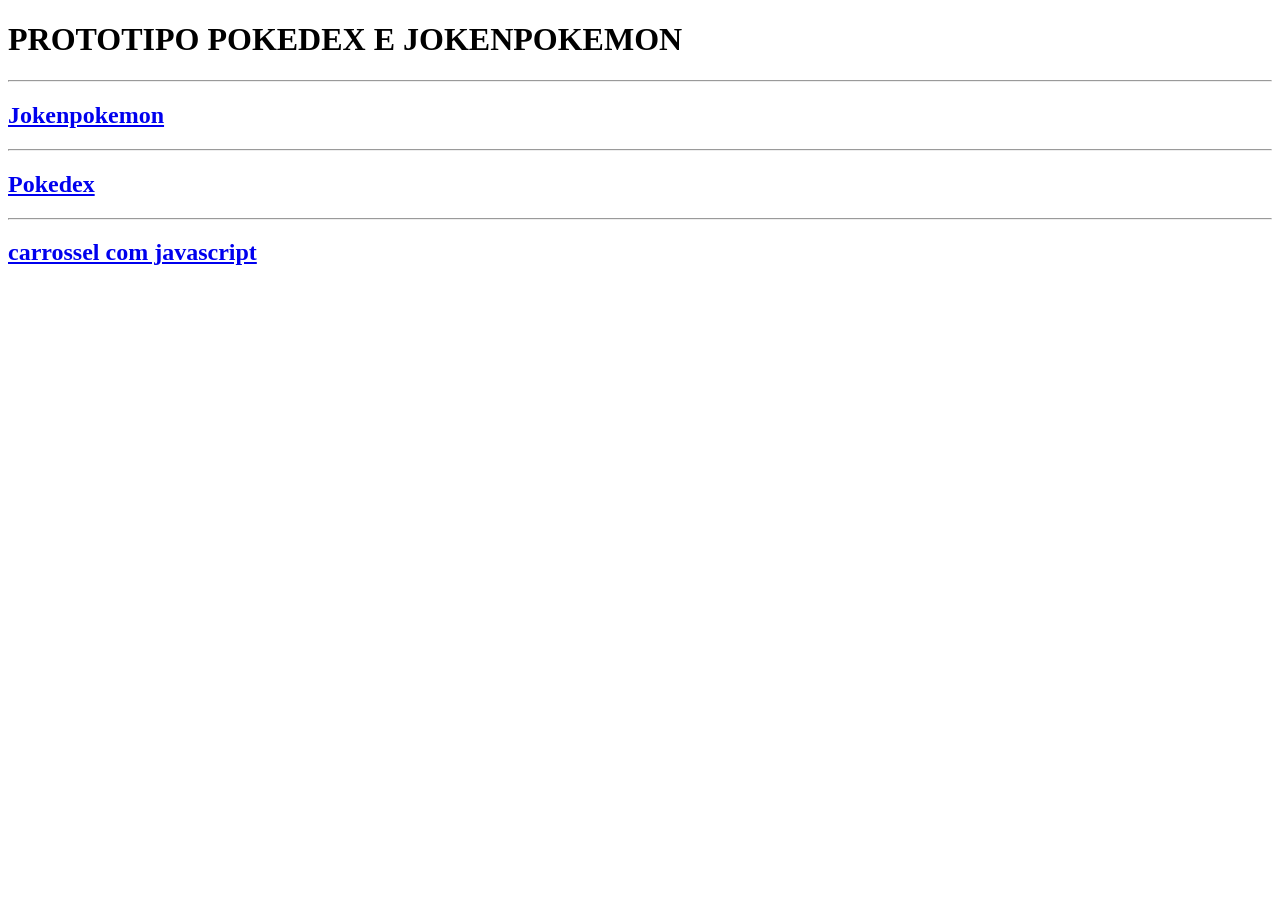
<file: index.html>
<!DOCTYPE html>
<html lang="pt-br">
<head>
    <meta charset="UTF-8">
    <meta http-equiv="X-UA-Compatible" content="IE=edge">
    <meta name="viewport" content="width=device-width, initial-scale=1.0">
    <title>Prototipo</title>
</head>
<body>
    <h1>PROTOTIPO POKEDEX E JOKENPOKEMON</h1>
    <hr>
    <h2><a href="./pages/jokenpokemon/jokenpokemon.html">Jokenpokemon</a></h2>
    <hr>
    <h2><a href="./pages/pokedex/pokedex.html">Pokedex</a></h2>
    <hr>
    <h2><a href="./pages/carrossel_com_javascript/index.html">carrossel com javascript</a></h2>
</body>
</html>
</file>
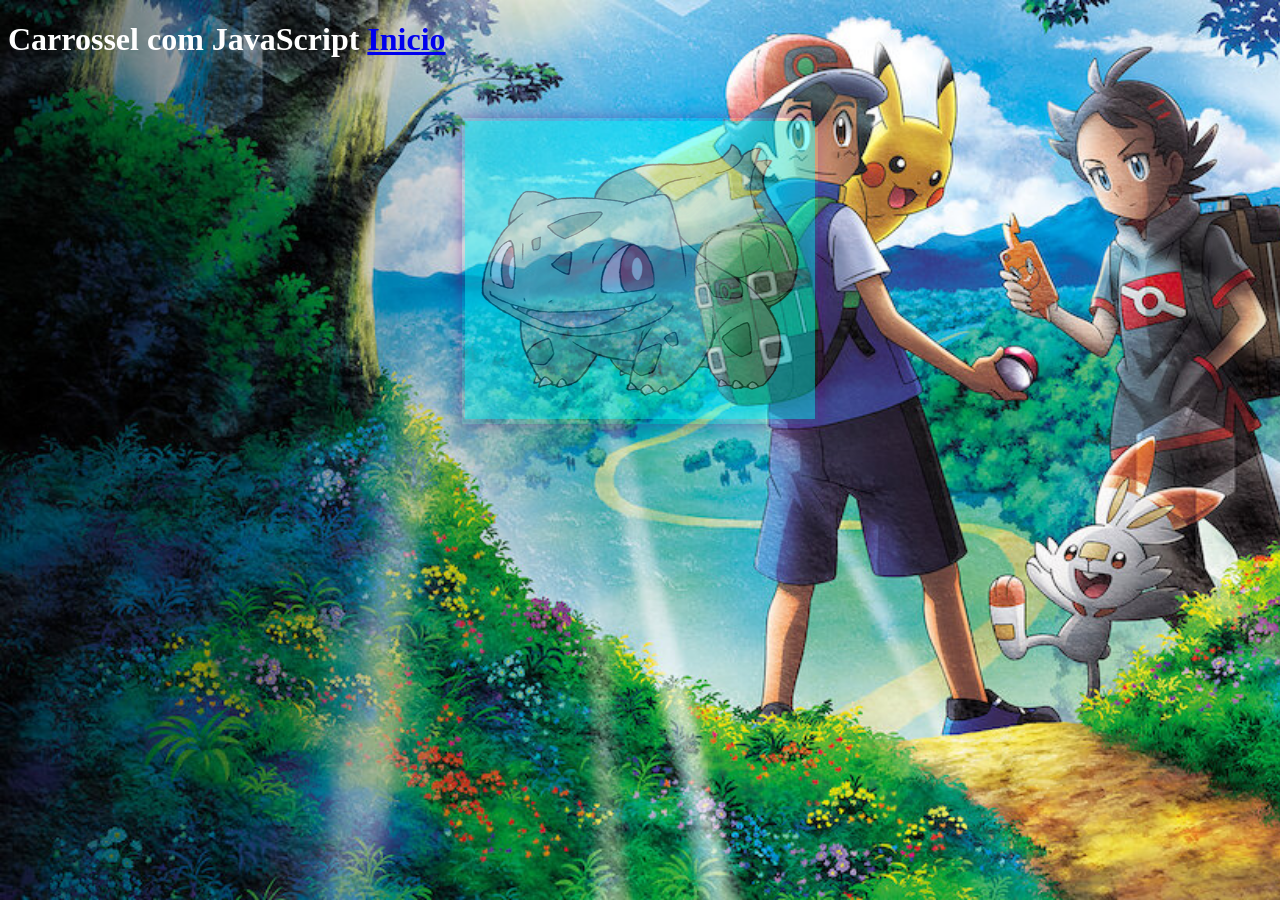
<file: pages/carrossel_com_javascript/index.html>
<!DOCTYPE html>
<html lang="pt-br">

<head>
    <meta charset="UTF-8">
    <meta http-equiv="X-UA-Compatible" content="IE=edge">
    <meta name="viewport" content="width=device-width, initial-scale=1.0">
    <title>Mini carrossel</title>
</head>
<style>
    body{
        background-image: url("./img/friends.jpg");
        background-repeat: no-repeat;
        background-size: cover;
        background-attachment: fixed;
     
    }
    .geral {
        width: 350px;
        height: 300px;
        /* border: 1px solid black; */
        margin: 60px auto;
        padding: 3px;
        overflow: hidden;
        position: relative;
        box-shadow: 0px 0px 15px purple;
        opacity: .4;
        transition: all 1s;
    }
    .geral:hover{
        opacity: 1;
    }

    .imagens {
        width: max-content;
        height: 300px;
        /* border: 1px solid purple; */
        display: flex;
        margin-left: 0;
        transition: all 1s;
    }

    .return__imgs {
        width: 350px;
        height: 298px;
        /* border: 1px solid green; */
        background-color: aqua;
        margin-right: 3px;
        display: flex;
        align-items: center;
        justify-content: center;
    }

    .return__imgs1 {
        width: 350px;
        height: 298px;
        /* border: 1px solid rgb(0, 60, 128); */
        background-color: rgb(255, 0, 221);
        margin-right: 3px;
        display: flex;
        align-items: center;
        justify-content: center;
    }

    .btn__geral {
        border: none;
        background: transparent;
        font-size: 60px;
        font-weight: bold;
        color: rgb(163, 169, 173);
        opacity: .4;
        cursor: pointer;
        position: absolute;
        top: 40%;
        transition: all 1s;
    }

    .btn__geral:hover {
        opacity: 1;
        text-shadow: 0px 0px 6px gold;
    }

    #vai {
        left: 87%;
    }
    #volta{
        display: none;
    }
    .fotos{
        width: 100%;
        height: 100%;
    }
</style>

<body>
    <h1 style="color: white;">Carrossel com JavaScript  <a href="../../index.html">Inicio</a></h1>
    <div class="geral">
        <div id="imagens" class="imagens">
            <div class="return__imgs">                
                <img class="fotos" src="./img/001.png" alt="">
            </div>
            <div class="return__imgs1">
                <img class="fotos" src="./img/002.png" alt="">
            </div>
            <div class="return__imgs">
                <img class="fotos" src="./img/003.png" alt="">
            </div>
            <div class="return__imgs1">
                <img class="fotos" src="./img/004.png" alt="">
            </div>
            <div class="return__imgs">
                <img class="fotos" src="./img/006.png" alt="">
            </div>
            <div class="return__imgs1">
                <img class="fotos" src="./img/007.png" alt="">
            </div>
            <div class="return__imgs">
                <img class="fotos" src="./img/008.png" alt="">
            </div>
            <div class="return__imgs1">
                <img class="fotos" src="./img/009.png" alt="">
            </div>
            <div class="return__imgs">
                <img class="fotos" src="./img/010.png" alt="">
            </div>
            <div class="return__imgs1">
                <img class="fotos" src="./img/011.png" alt="">
            </div>
            <div class="return__imgs">
                <img class="fotos" src="./img/013.png" alt="">
            </div>
            <div class="return__imgs1">
                <img class="fotos" src="./img/025.png" alt="">
            </div>
            <div class="return__imgs">
                <img class="fotos" src="./img/133.png" alt="">
            </div>
            <div class="return__imgs1">
                <img class="fotos" src="./img/658.png" alt="">
            </div>

        </div>

        <button id="vai" class="btn__geral" onclick="avanca()"> > </button>
        <button id="volta" class="btn__geral" onclick="volta()"> < </button>

    </div>
    <script>
        // Calculo de avanço 
        // Com essas cinco linha é possível parametrizar o avanco 
        //de acordo com o número de slides, largura da imagem e margem esquerda
        //O avanço muda a margem esquerda 
        //O limite faz o seta sumir ao chegar no primeiro ou ultimo slide

        numero__de__slides = 14
        largura__imagem = 350
        margem__esquerda = 3
        avanco = largura__imagem + margem__esquerda
        limite = (avanco * (numero__de__slides - 1))*-1

        console.log(limite)

        margin__left = 0
        function avanca() {


            imagens = document.getElementById("imagens")
            btn__vai = document.getElementById("vai")
            btn__volta = document.getElementById("volta")
            margin__left = margin__left - avanco

            imagens.style.marginLeft = `${margin__left}px`

            if (margin__left <= limite) {
                btn__vai.style.display = "none"
            }
            btn__volta.style.display = "block"
            
        }
        function volta() {


            imagens = document.getElementById("imagens")
            btn__volta = document.getElementById("volta")
            margin__left = margin__left + avanco

            imagens.style.marginLeft = `${margin__left}px`

            btn__vai.style.display = "block"
            if (margin__left >= 0) {
                btn__volta.style.display = "none"
            }
            
        }

    </script>

</body>

</html>
</file>
